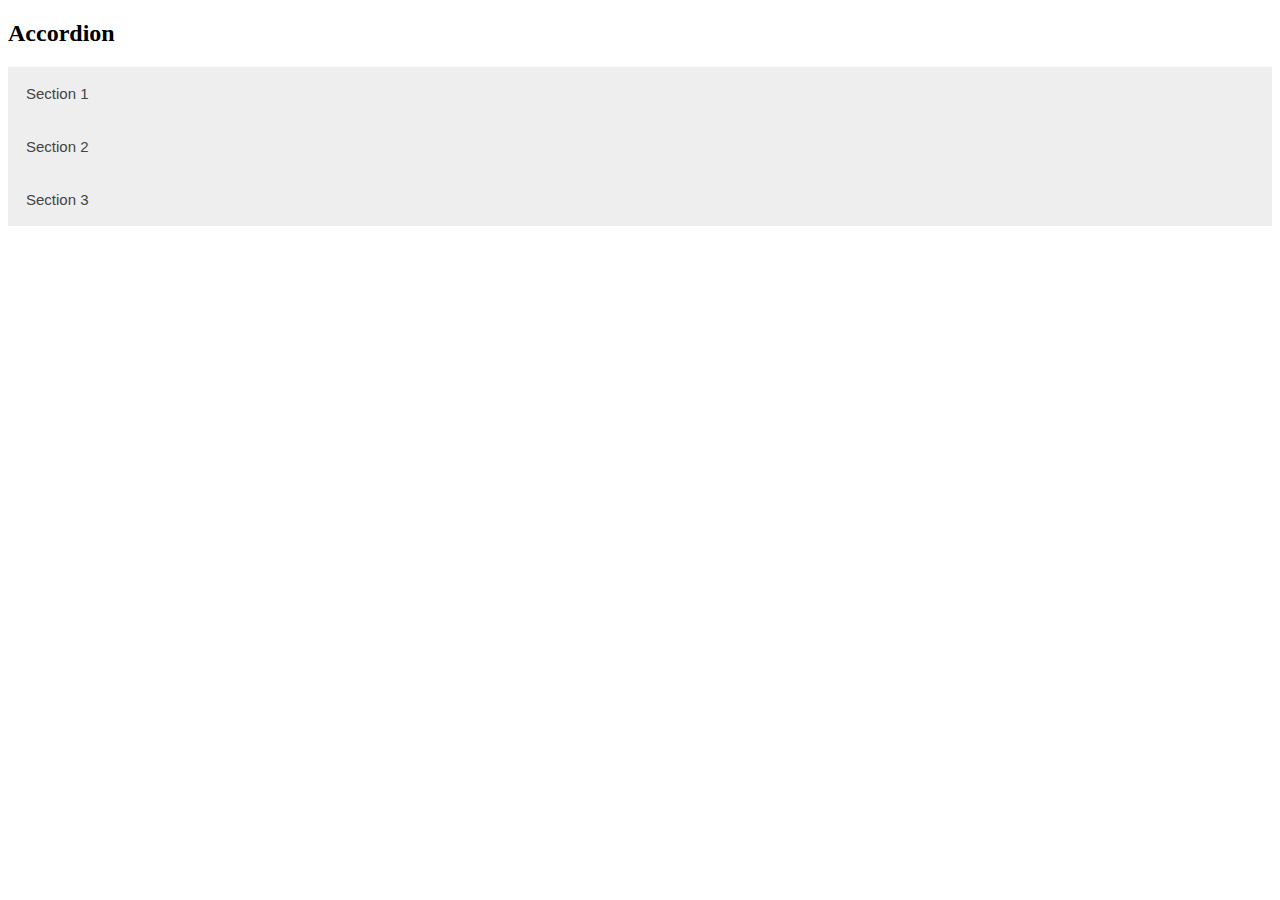
<file: Accordion/main/index.html>
<!DOCTYPE html>
<html lang="en">
  <head>
    <meta charset="UTF-8" />
    <meta name="viewport" content="width=device-width, initial-scale=1.0" />
    <title>Document</title>
    <style>
      .accordion {
        background-color: #eee;
        color: #444;
        cursor: pointer;
        padding: 18px;
        width: 100%;
        text-align: left;
        border: none;
        outline: none;
        font-size: 15px;
        transition: 0.4s;
      }
      .active,
      .accordion:hover {
        background-color: #ccc;
      }
      .panel {
        padding: 0 18px;
        background-color: white;
        overflow: hidden;
        display: none;
      }
    </style>
  </head>
  <body>
    <h2>Accordion</h2>
    <button class="accordion">Section 1</button>
    <div class="panel">
      <p>
        Lorem ipsum dolor sit amet consectetur adipisicing elit. Ad ipsum dolor
        provident velit commodi saepe maxime accusantium soluta. Natus sint odio
        perferendis quasi! Omnis, fugit.
      </p>
    </div>
    <button class="accordion">Section 2</button>
    <div class="panel">
      <p>
        Lorem ipsum dolor sit amet consectetur adipisicing elit. Ad ipsum dolor
        provident velit commodi saepe maxime accusantium soluta. Natus sint odio
        perferendis quasi! Omnis, fugit.
      </p>
    </div>
    <button class="accordion">Section 3</button>
    <div class="panel">
      <p>
        Lorem ipsum dolor sit amet consectetur adipisicing elit. Ad ipsum dolor
        provident velit commodi saepe maxime accusantium soluta. Natus sint odio
        perferendis quasi! Omnis, fugit.
      </p>
    </div>
    <script>
      let acc = document.getElementsByClassName("accordion");
      for (let i = 0; i < acc.length; i++) {
        acc[i].addEventListener("click", function () {
          this.classList.toggle("active");
          let panel = this.nextElementSibling;
          console.log(panel);
          if (panel.style.display === "block") {
            panel.style.display = "none";
          } else {
            panel.style.display = "block";
          }
        });
      }
    </script>
  </body>
</html>
</file>
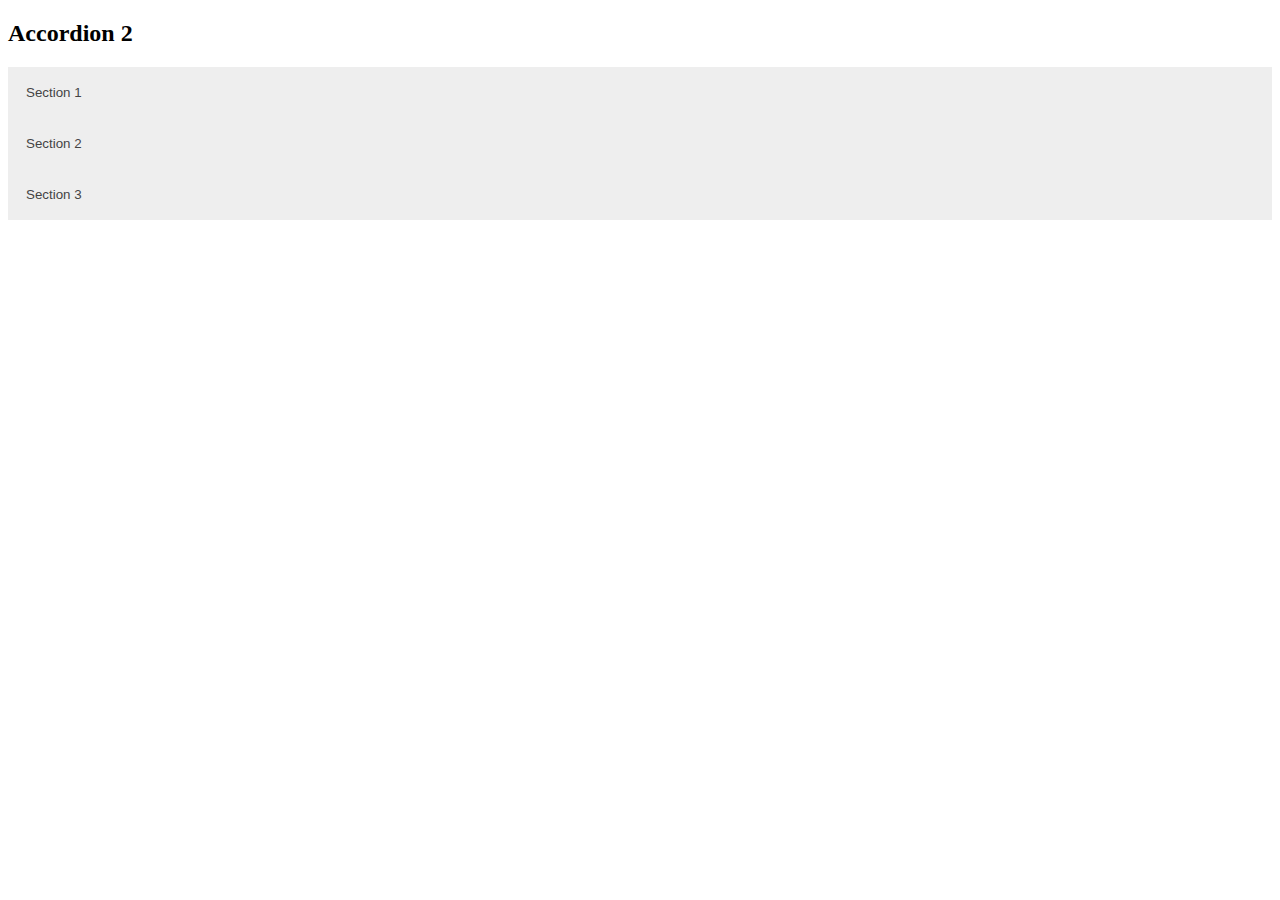
<file: Accordion/practice/Accordion.html>
<!DOCTYPE html>
<html lang="en">
  <head>
    <meta charset="UTF-8" />
    <meta name="viewport" content="width=device-width, initial-scale=1.0" />
    <title>Accordion 2</title>
    <link rel="stylesheet" href="style.css" />
  </head>
  <body>
    <h2>Accordion 2</h2>
    <button class="accordion">Section 1</button>
    <div class="panel">
      Lorem, ipsum dolor sit amet consectetur adipisicing elit. Labore eum
      facere suscipit sint laboriosam reiciendis dicta quasi esse saepe nulla
      est, quibusdam minus pariatur doloremque nostrum ipsa consectetur debitis!
      Quod enim accusantium quaerat eius aut repudiandae, vel cum voluptates
      laborum magnam ratione culpa dicta blanditiis? Reiciendis ea iusto facilis
      blanditiis quae porro recusandae laudantium! Perferendis vero nesciunt
      quisquam tenetur error.
    </div>

    <button class="accordion">Section 2</button>
    <div class="panel">
      Lorem, ipsum dolor sit amet consectetur adipisicing elit. Labore eum
      facere suscipit sint laboriosam reiciendis dicta quasi esse saepe nulla
      est, quibusdam minus pariatur doloremque nostrum ipsa consectetur debitis!
      Quod enim accusantium quaerat eius aut repudiandae, vel cum voluptates
      laborum magnam ratione culpa dicta blanditiis? Reiciendis ea iusto facilis
      blanditiis quae porro recusandae laudantium! Perferendis vero nesciunt
      quisquam tenetur error.
    </div>

    <button class="accordion">Section 3</button>
    <div class="panel">
      Lorem, ipsum dolor sit amet consectetur adipisicing elit. Labore eum
      facere suscipit sint laboriosam reiciendis dicta quasi esse saepe nulla
      est, quibusdam minus pariatur doloremque nostrum ipsa consectetur debitis!
      Quod enim accusantium quaerat eius aut repudiandae, vel cum voluptates
      laborum magnam ratione culpa dicta blanditiis? Reiciendis ea iusto facilis
      blanditiis quae porro recusandae laudantium! Perferendis vero nesciunt
      quisquam tenetur error.
    </div>
    <script src="script.js"></script>
  </body>
</html>
</file>
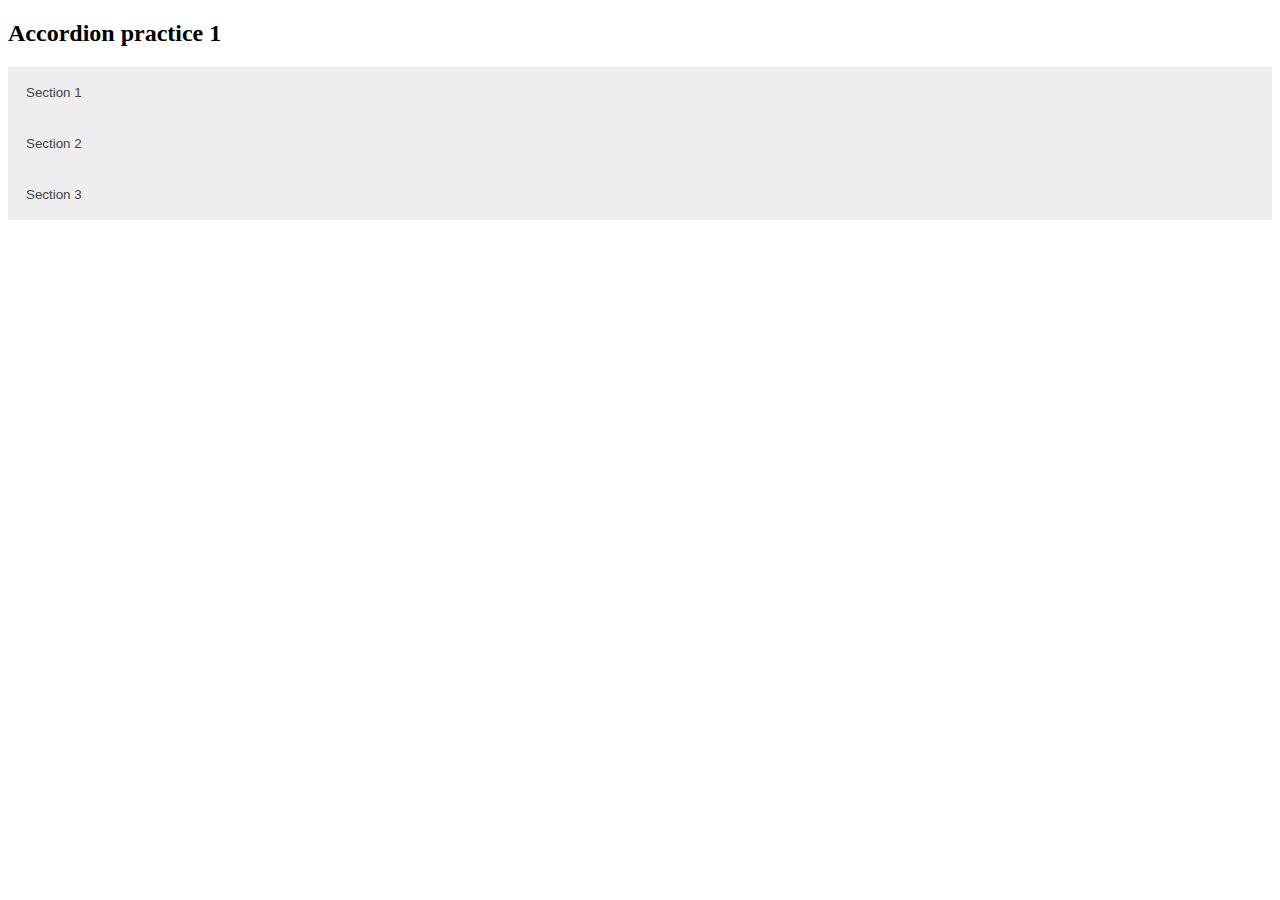
<file: Accordion/practice/index1.html>
<!DOCTYPE html>
<html lang="en">
  <head>
    <meta charset="UTF-8" />
    <meta name="viewport" content="width=device-width, initial-scale=1.0" />
    <title>Accordion</title>
    <style>
      .accordion {
        width: 100%;
        padding: 18px;
        text-align: left;
        border: none;
        background-color: #eee;
        color: #444;
        cursor: pointer;
        transition: 0.4s;
      }

      .active,
      .accordion:hover {
        background-color: #ccc;
      }
      .panel {
        padding: 0 18px;
        display: none;
      }
    </style>
  </head>
  <body>
    <h2>Accordion practice 1</h2>
    <button class="accordion">Section 1</button>
    <div class="panel">
      <p>
        Lorem ipsum dolor sit, amet consectetur adipisicing elit. Facere
        voluptas ex sed ipsum doloribus minus illo! At quis a odio. Eveniet amet
        consequatur laudantium quaerat quasi quam itaque? Saepe, mollitia.
      </p>
    </div>

    <button class="accordion">Section 2</button>
    <div class="panel">
      <p>
        Lorem ipsum dolor sit, amet consectetur adipisicing elit. Facere
        voluptas ex sed ipsum doloribus minus illo! At quis a odio. Eveniet amet
        consequatur laudantium quaerat quasi quam itaque? Saepe, mollitia.
      </p>
    </div>

    <button class="accordion">Section 3</button>
    <div class="panel">
      <p>
        Lorem ipsum dolor sit, amet consectetur adipisicing elit. Facere
        voluptas ex sed ipsum doloribus minus illo! At quis a odio. Eveniet amet
        consequatur laudantium quaerat quasi quam itaque? Saepe, mollitia.
      </p>
    </div>
    <script>
      let acc = document.getElementsByClassName("accordion");
      for (let i = 0; i < acc.length; i++) {
        acc[i].addEventListener("click", function () {
          this.classList.toggle("active");
          let panel = this.nextElementSibling;
          if (panel.style.display === "block") {
            panel.style.display = "none";
          } else {
            panel.style.display = "block";
          }
        });
      }
    </script>
  </body>
</html>
</file>
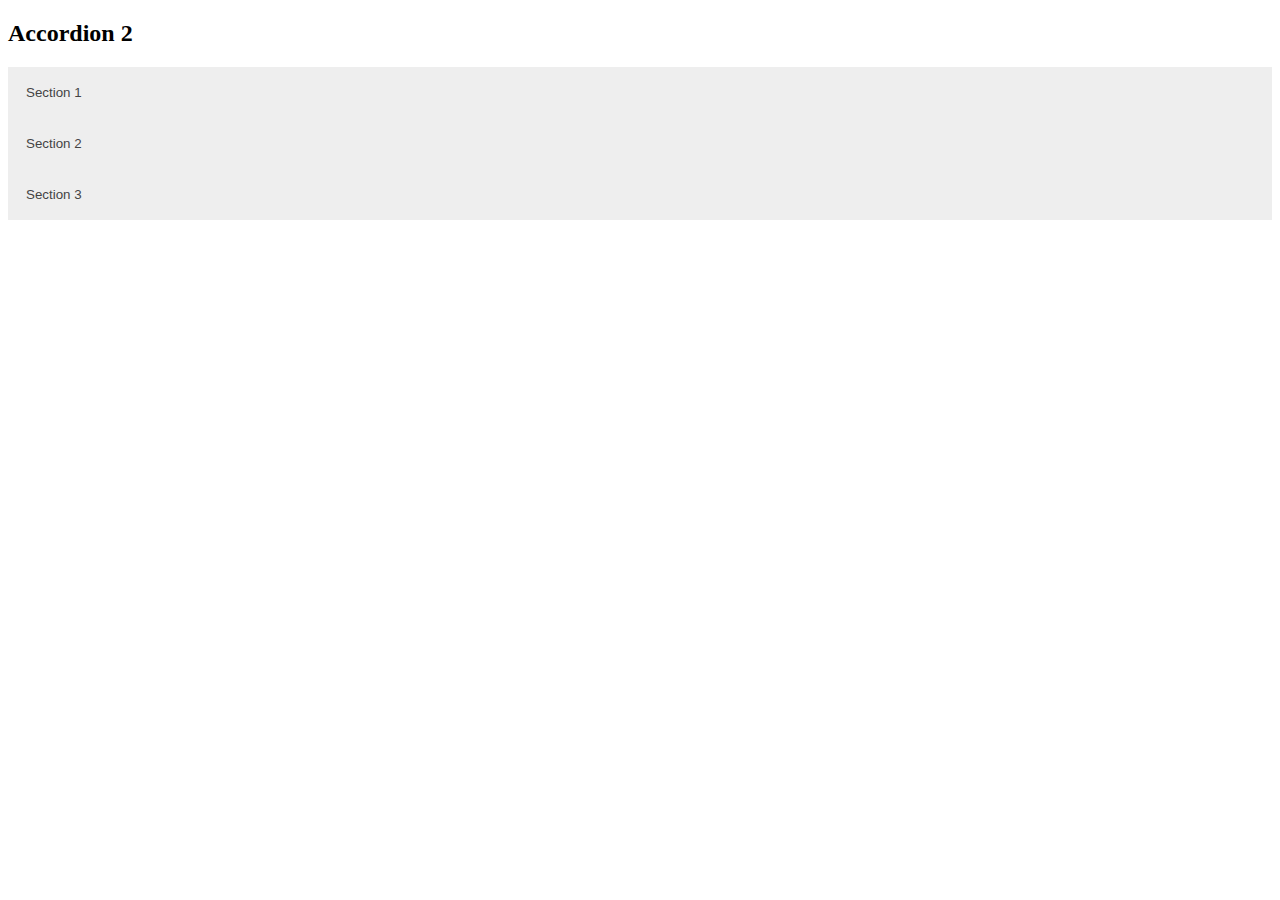
<file: Accordion/practice/index2.html>
<!DOCTYPE html>
<html lang="en">
  <head>
    <meta charset="UTF-8" />
    <meta name="viewport" content="width=device-width, initial-scale=1.0" />
    <title>Accordion 2</title>
    <style>
      .accordion {
        width: 100%;
        border: none;
        padding: 18px;
        text-align: left;
        background-color: #eee;
        color: #444;
        cursor: pointer;
      }
      .panel {
        padding: 0 18px;
        overflow: hidden;
        text-align: justify;
        display: none;
        transition: 0.5s;
      }
      .active,
      .accordion:hover {
        background-color: #ccc;
      }
    </style>
  </head>
  <body>
    <h2>Accordion 2</h2>

    <button class="accordion">Section 1</button>
    <div class="panel">
      <p>
        Lorem ipsum dolor sit amet consectetur adipisicing elit. Error provident
        et debitis blanditiis saepe quibusdam minima consequatur laudantium,
        totam, voluptatum officiis hic modi. Numquam officiis corrupti
        voluptatum harum odio dolore quisquam soluta rem impedit expedita
        dolorum voluptatem iure, quasi ut voluptates recusandae eius ipsum, hic
        reiciendis labore libero id animi! Cum fugiat voluptas, vero similique
        tempore optio officia libero maiores.
      </p>
    </div>

    <button class="accordion">Section 2</button>
    <div class="panel">
      <p>
        Lorem ipsum dolor sit amet consectetur adipisicing elit. Error provident
        et debitis blanditiis saepe quibusdam minima consequatur laudantium,
        totam, voluptatum officiis hic modi. Numquam officiis corrupti
        voluptatum harum odio dolore quisquam soluta rem impedit expedita
        dolorum voluptatem iure, quasi ut voluptates recusandae eius ipsum, hic
        reiciendis labore libero id animi! Cum fugiat voluptas, vero similique
        tempore optio officia libero maiores.
      </p>
    </div>

    <button class="accordion">Section 3</button>
    <div class="panel">
      <p>
        Lorem ipsum dolor sit amet consectetur adipisicing elit. Error provident
        et debitis blanditiis saepe quibusdam minima consequatur laudantium,
        totam, voluptatum officiis hic modi. Numquam officiis corrupti
        voluptatum harum odio dolore quisquam soluta rem impedit expedita
        dolorum voluptatem iure, quasi ut voluptates recusandae eius ipsum, hic
        reiciendis labore libero id animi! Cum fugiat voluptas, vero similique
        tempore optio officia libero maiores.
      </p>
    </div>
    <script>
      let acc = document.getElementsByClassName("accordion");
      for (let i = 0; i < acc.length; i++) {
        acc[i].addEventListener("click", function () {
          this.classList.toggle("active");
          let panel = this.nextElementSibling;
          if (panel.style.display === "block") {
            panel.style.display = "none";
          } else {
            panel.style.display = "block";
          }
        });
      }
    </script>
  </body>
</html>
</file>
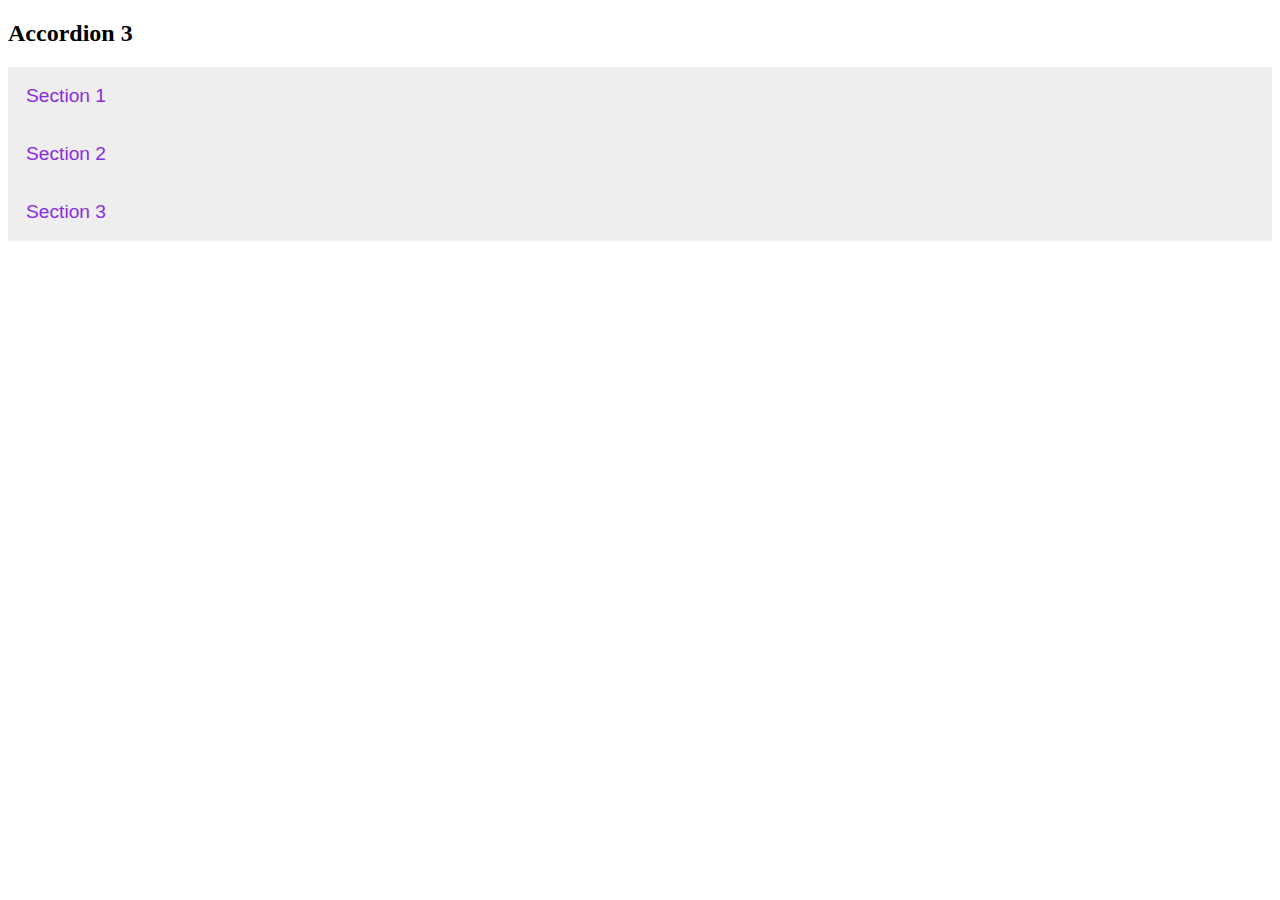
<file: Accordion/practice/index3.html>
<!DOCTYPE html>
<html lang="en">
  <head>
    <meta charset="UTF-8" />
    <meta name="viewport" content="width=device-width, initial-scale=1.0" />
    <title>Accordion 3</title>
    <style>
      .accordion {
        width: 100%;
        padding: 18px;
        border: none;
        text-align: left;
        background-color: #eee;
        color: blueviolet;
        font-size: larger;
        cursor: pointer;
      }

      .active,
      .accordion:hover {
        background-color: #ccc;
      }
      .panel {
        background-color: springgreen;
        padding: 18px 18px;
        display: none;
      }
    </style>
  </head>
  <body>
    <h2>Accordion 3</h2>
    <button class="accordion">Section 1</button>
    <div class="panel">
      <p>
        Lorem ipsum dolor sit amet consectetur adipisicing elit. Veniam eius
        iusto sunt dolor sit magni reiciendis accusamus. Quasi saepe iste ad
        culpa voluptatum est odit, quaerat eveniet alias tempore sed, odio ab
        rerum animi laboriosam distinctio nihil doloremque tenetur facilis
        aliquam sapiente sequi? Alias et temporibus deserunt quasi? Sit, nisi.
      </p>
    </div>
    <button class="accordion">Section 2</button>
    <div class="panel">
      <p>
        Lorem ipsum dolor sit amet consectetur adipisicing elit. Veniam eius
        iusto sunt dolor sit magni reiciendis accusamus. Quasi saepe iste ad
        culpa voluptatum est odit, quaerat eveniet alias tempore sed, odio ab
        rerum animi laboriosam distinctio nihil doloremque tenetur facilis
        aliquam sapiente sequi? Alias et temporibus deserunt quasi? Sit, nisi.
      </p>
    </div>
    <button class="accordion">Section 3</button>
    <div class="panel">
      <p>
        Lorem ipsum dolor sit amet consectetur adipisicing elit. Veniam eius
        iusto sunt dolor sit magni reiciendis accusamus. Quasi saepe iste ad
        culpa voluptatum est odit, quaerat eveniet alias tempore sed, odio ab
        rerum animi laboriosam distinctio nihil doloremque tenetur facilis
        aliquam sapiente sequi? Alias et temporibus deserunt quasi? Sit, nisi.
      </p>
    </div>
    <script>
      let acc = document.getElementsByClassName("accordion");
      for (let i = 0; i < acc.length; i++) {
        acc[i].addEventListener("click", function () {
          this.classList.toggle("active");
          let panel = this.nextElementSibling;
          if (panel.style.display === "block") {
            panel.style.display = "none";
          } else {
            panel.style.display = "block";
          }
        });
      }
    </script>
  </body>
</html>
</file>
<file: Accordion/practice/style.css>
.accordion {
  width: 100%;
  padding: 18px;
  text-align: left;
  border: none;
  background-color: #eee;
  color: #444;
  cursor: pointer;
}

.panel {
  padding: 0 18px;
  overflow: hidden;
  display: none;
}

.active, .accordion:hover{
    background-color: #ccc;
}
</file>
